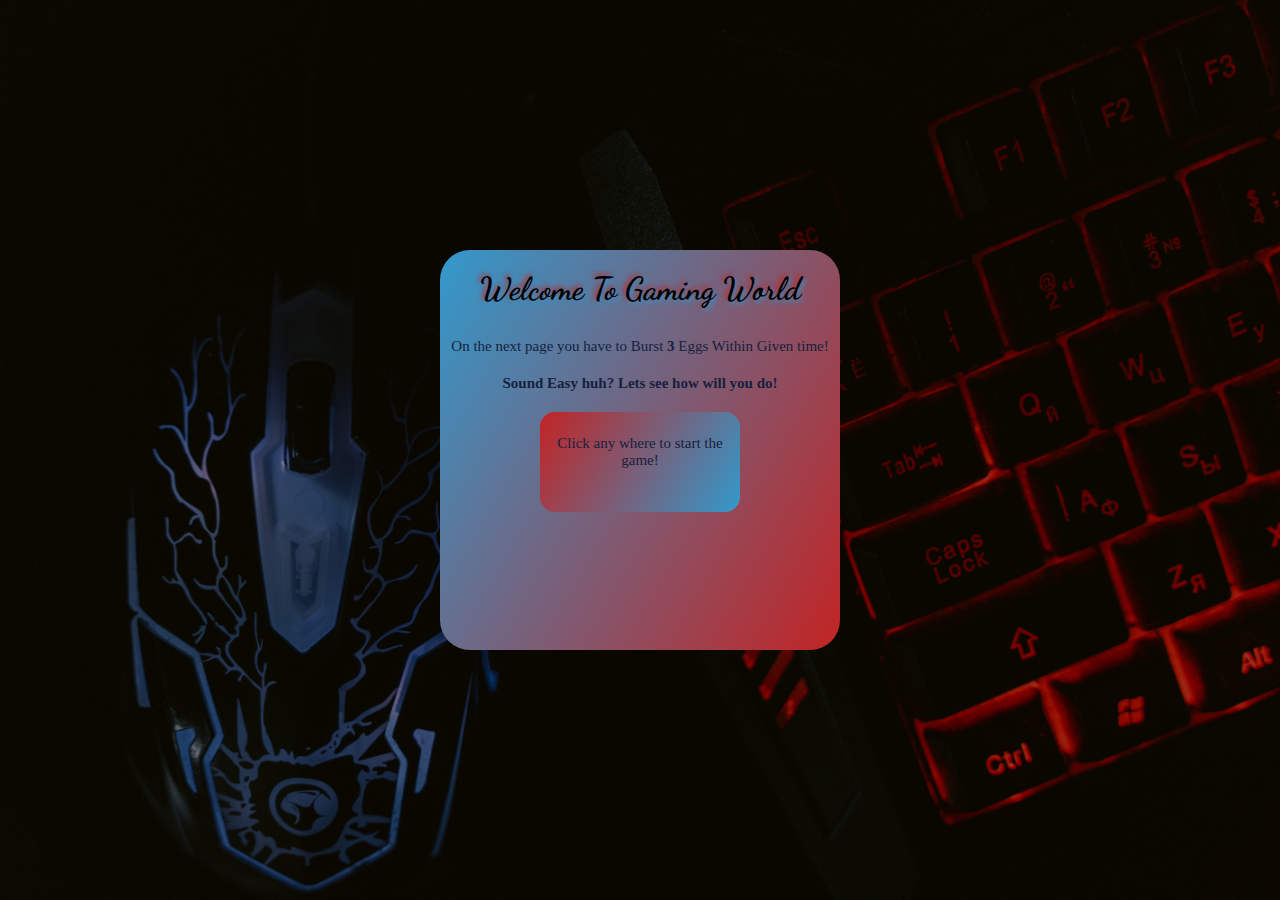
<file: index.html>
<!DOCTYPE html>
<html lang="en">
<head>
    <meta charset="UTF-8">
    <meta http-equiv="X-UA-Compatible" content="IE=edge">
    <meta name="viewport" content="width=device-width, initial-scale=1.0">
    <title>Egg Burst Game</title>
    <link rel="stylesheet" href="style.css">
</head>
<body>
    <main>
        <div class="middle_box">
            <h1>Welcome To Gaming World</h1>
            <p>On the next page you have to Burst <b>3</b> Eggs Within Given time!</p>
            <h6>Sound Easy huh? Lets see how will you do!</h6>

            <div class="start_note">
                <p>Click any where to start the game!</p>
            </div>
        </div>
    </main>
    <!-- jquery cdn -->
    <script src="https://code.jquery.com/jquery-3.6.0.min.js" integrity="sha256-/xUj+3OJU5yExlq6GSYGSHk7tPXikynS7ogEvDej/m4=" crossorigin="anonymous"></script>
    <!-- external javascript -->
    <Script src="game_code.js"></Script>
</body>
</html>
</file>
<file: style.css>
@import url('https://fonts.googleapis.com/css2?family=Dancing+Script:wght@700&display=swap');


*{
    padding: 0;
    margin: 0;
    box-sizing: border-box;
}
body{
    width: 100%;
    height: 100vh;
    background: url(./images/Background_img_for_index_page.jpg);
    background-size: cover;
    background-position: center ;
    background-repeat: no-repeat;
    
}
main{
    width: 100%;
    height: 100%;
    background: rgba(0,0,0,0.4);
    display: flex;
    justify-content: center;
    align-items: center;
    text-align: center;
}
main .middle_box{
    width: 400px;
    height: 400px;
    background: linear-gradient(120deg, #3299cc, #c22424);
    border-radius:30px;
    
}
main .middle_box h1{
    font-family: 'Dancing Script', cursive;
    margin-top: 20px;
    margin-bottom: 30px;
    color: ;
    text-shadow: 2px 2px 5px #3299cc,
                 -2px -2px 5px #c22424;
}
main .middle_box p,h6{
    font-size: 15px;
    font-family: 'Indie Flower', cursive ;
    margin-bottom: 20px;
    color: #16213e;
}
main .middle_box .start_note{
    width: 200px;
    height: 100px;
    background: linear-gradient(120deg, #c22424, #3299cc);
    position: relative;
    left: 25%;
    border-radius: 15px;
    animation: ShowShadow 5s ease 3s infinite alternate;
    display: flex;
    justify-content: center;
    align-items: center;
    text-align: center;
}
@keyframes ShowShadow{
    from{

    }
    to{
        box-shadow: 10px 10px 16px #000000;
        background: linear-gradient(120deg, #3299cc, #c22424);
    }
}
</file>
